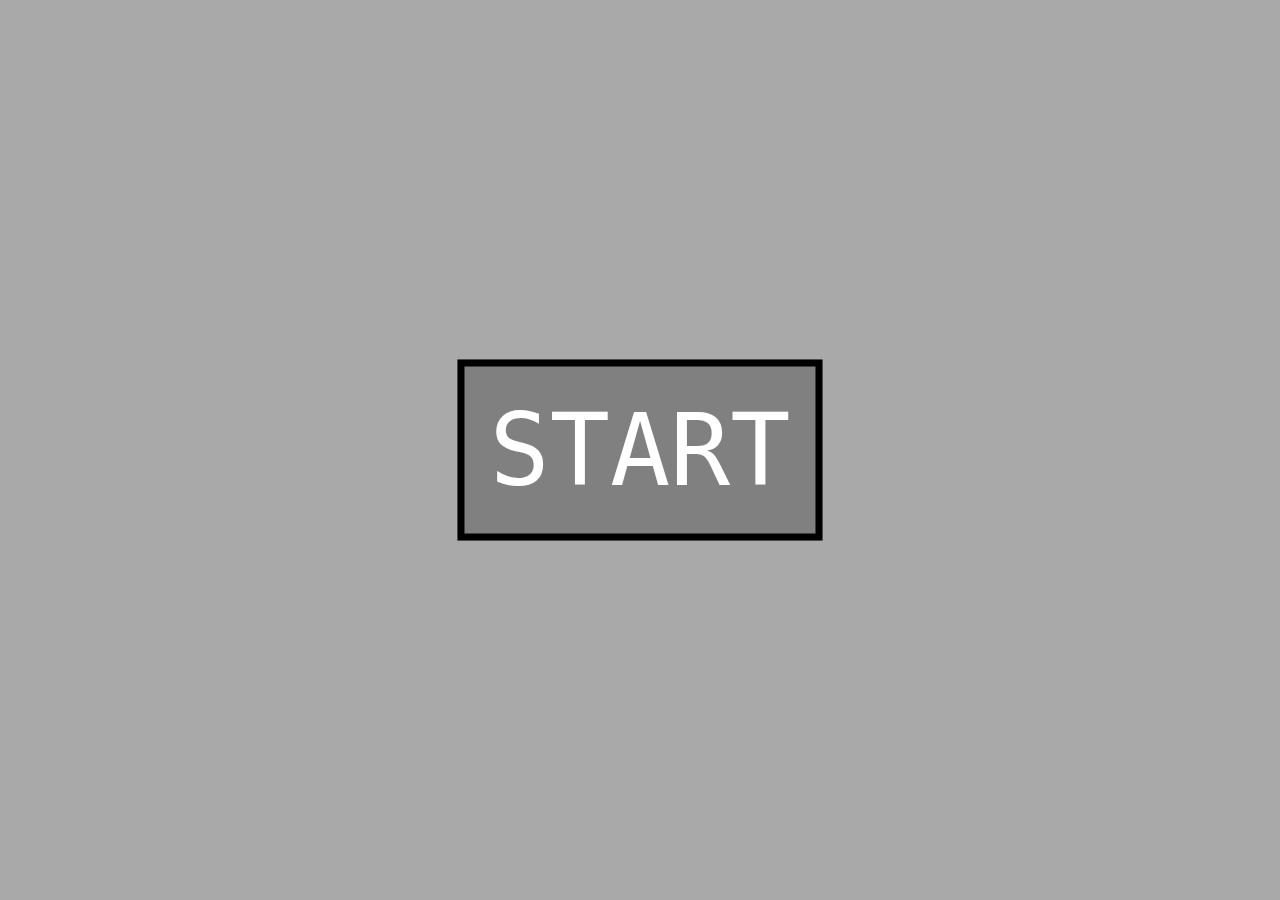
<file: index.html>
<!DOCTYPE html>
<html lang="en">
    <head>
        <!-- META -->
        <meta charset="UTF-8">
        <meta http-equiv="X-UA-Compatible" content="IE=edge">
        <meta name="viewport" content="width=device-width, initial-scale=1.0">
        <link rel="icon" href="icons/icon.ico">  

        <!-- CSS -->
        <link rel="stylesheet" href="/css/main.css">

        <!-- JQUERY-->
        <script src="/js/jquery/jquery-3.6.1.min.js"></script>

        <!-- JS -->
        <script src="/js/main.js"></script>
        <script src="/js/functions.js"></script>

        <title>RPG</title>
    </head>
    <body>
        <div class="center"><button onclick="redirect('/alpha')">START</button></div>
    </body>
</html>
</file>
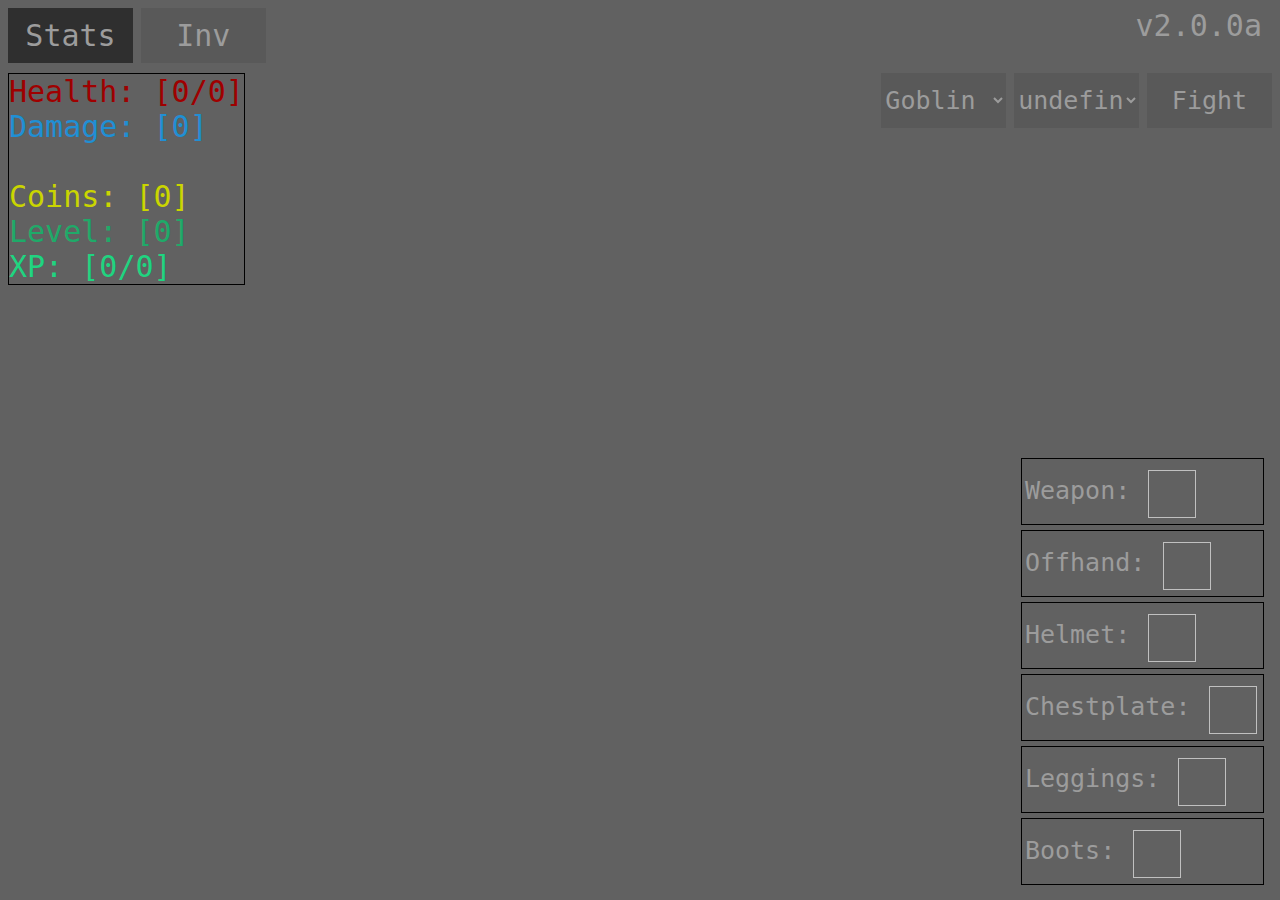
<file: alpha/index.html>
<!DOCTYPE html>
<html lang="en">
    <head>
        <!-- META -->
        <meta charset="UTF-8">
        <meta http-equiv="X-UA-Compatible" content="IE=edge">
        <meta name="viewport" content="width=device-width, initial-scale=1.0">
        <meta name="theme-color">

        <title id="title">RPG - Alpha</title>
        <link rel="icon" href="/icons/icon.ico">


        <!-- JS -->
        <script defer src="/js/alpha.js"></script>
        <script src="/js/functions.js"></script>


        <!-- CSS -->
        <link href="/css/alpha.css" rel="stylesheet">

    </head>

    <body>
        <div class="overlay" id="version">VERSION UNAVAILABLE</div>
        <div class="nav">
            <button class="pagelinks" id="start"onclick="changePage(event, 'stats')">Stats</button>
            <button class="pagelinks" onclick="changePage(event, 'inv')">Inv</button>
        </div>

        <div class="equipped">
            <div class="slot" id="weapon">
                Weapon:
                <img id="img">
            </div>
            <div class="slot" id="offhand">
                Offhand:
                <img id="img">
            </div>
            <div class="slot" id="helmet">
                Helmet:
                <img id="img">
            </div>
            <div class="slot" id="chestplate">
                Chestplate:
                <img id="img">
            </div>
            <div class="slot" id="leggings">
                Leggings:
                <img id="img">
            </div>
            <div class="slot" id="boots">
                Boots:
                <img id="img">
            </div>
        </div>
        

        <div class="page" id="stats">
            <div class="fight">
                <select id="enemy" onchange="updateFight()">
                    <option value="goblin" selected>Goblin</option>
                    <option value="skeleton">Skeleton</option>
                </select>
                <select id="level">
                    <option>undefined</option>
                </select>
                <button id="fight" onclick='fight(document.querySelector(`.fight #enemy`).value, document.querySelector(`.fight #level`).value)'>Fight</button>
                <div id="output"></div>
            </div>
            <div class="stats">
                <div id="health">Health: [<span id="num">0</span>/<span id="maxnum">0</span>]</div>
                <div id="damage">Damage: [<span id="num">0</span>]</div>
                <br>
                <div id="coins">Coins: [<span id="num">0</span>]</div>
                <div id="level">Level: [<span id="num">0</span>]</div>
                <div id="xp">XP: [<span id="num">0</span>/<span id="maxnum">0</span>]</div>
            </div>
            <div class="drops">
                <div id="coins">[+<span id="num">0</span> coins]</div>
                <div id="xp">[+<span id="num">0</span> xp] (x<span id="multi">0</span>)</div>
                <div id="items">[+<span id="name">name</span> to inv]</div>
            </div>
            <div class="center enemy">
                <div class="heading" id="name">NAME</div>
                <div id="health">Health: [<span id="num">0</span>/<span id="maxnum">0</span>]</div>
                <div id="damage">Damage: [<span id="num">0</span>]</div>
                <img width="256px" height="256px" id="image" src="/images/placeholder.png"> 
                <div id="buttons">
                    <button id="attack" onclick="attack()">Attack</button>
                </div>
            </div>
        </div>
        <div class="page" id="inv">
            <div class="inv">

                <div class="group weapons">
                    <div class="heading">Weapons:</div>

                    <div class="item" id="fist">
                        <div id="name">[<span id="text"></span>]</div>
                        <div id="boost">[<span id="text"></span>]</div>
                        <div id="amt">[x<span id="text"></span>]</div>
                        <img width="64px" height="64px" class="centerhori" id="image"/>
                        <button class="centerhori" id="equip">[<span id="text">Equip</span>]</button>
                    </div>
                    
                    <div class="item" id="dagger">
                        <div id="name">[<span id="text"></span>]</div>
                        <div id="boost">[<span id="text"></span>]</div>
                        <div id="amt">[x<span id="text"></span>]</div>
                        <img width="64px" height="64px" class="centerhori" id="image"/>
                        <button class="centerhori" id="equip">[<span id="text">Equip</span>]</button>
                    </div>

                    <div class="item" id="sword">
                        <div id="name">[<span id="text"></span>]</div>
                        <div id="boost">[<span id="text"></span>]</div>
                        <div id="amt">[x<span id="text"></span>]</div>
                        <img width="64px" height="64px" class="centerhori" id="image"/>
                        <button class="centerhori" id="equip">[<span id="text">Equip</span>]</button>
                    </div>

                    <div class="item" id="slime_sword">
                        <div id="name">[<span id="text"></span>]</div>
                        <div id="boost">[<span id="text"></span>]</div>
                        <div id="amt">[x<span id="text"></span>]</div>
                        <img width="64px" height="64px" class="centerhori" id="image"/>
                        <button class="centerhori" id="equip">[<span id="text">Equip</span>]</button>
                    </div>

                </div>


                <div class="group shields">
                    <div class="heading">Shields:</div>

                    <div class="item" id="small_shield">
                        <div id="name">[<span id="text"></span>]</div>
                        <div id="boost">[<span id="text"></span>]</div>
                        <div id="amt">[x<span id="text"></span>]</div>
                        <img width="64px" height="64px" class="centerhori" id="image"/>
                        <button class="centerhori" id="equip">[<span id="text">Equip</span>]</button>
                    </div>
                    
                    <div class="item" id="shield">
                        <div id="name">[<span id="text"></span>]</div>
                        <div id="boost">[<span id="text"></span>]</div>
                        <div id="amt">[x<span id="text"></span>]</div>
                        <img width="64px" height="64px" class="centerhori" id="image"/>
                        <button class="centerhori" id="equip">[<span id="text">Equip</span>]</button>
                    </div>

                    <div class="item" id="xp_shield">
                        <div id="name">[<span id="text"></span>]</div>
                        <div id="boost">[<span id="text"></span>]</div>
                        <div id="amt">[x<span id="text"></span>]</div>
                        <img width="64px" height="64px" class="centerhori" id="image"/>
                        <button class="centerhori" id="equip">[<span id="text">Equip</span>]</button>
                    </div>

                </div>

                <div class="group helmets">
                    <div class="heading">Helmets:</div>

                    <div class="item" id="leather_helmet">
                        <div id="name">[<span id="text"></span>]</div>
                        <div id="boost">[<span id="text"></span>]</div>
                        <div id="amt">[x<span id="text"></span>]</div>
                        <img width="64px" height="64px" class="centerhori" id="image"/>
                        <button class="centerhori" id="equip">[<span id="text">Equip</span>]</button>
                    </div>

                    <div class="item" id="iron_helmet">
                        <div id="name">[<span id="text"></span>]</div>
                        <div id="boost">[<span id="text"></span>]</div>
                        <div id="amt">[x<span id="text"></span>]</div>
                        <img width="64px" height="64px" class="centerhori" id="image"/>
                        <button class="centerhori" id="equip">[<span id="text">Equip</span>]</button>
                    </div>

                </div>

                <div class="group chestplates">
                    <div class="heading">Chestplates:</div>

                    <div class="item" id="leather_chestplate">
                        <div id="name">[<span id="text"></span>]</div>
                        <div id="boost">[<span id="text"></span>]</div>
                        <div id="amt">[x<span id="text"></span>]</div>
                        <img width="64px" height="64px" class="centerhori" id="image"/>
                        <button class="centerhori" id="equip">[<span id="text">Equip</span>]</button>
                    </div>

                </div>

                <div class="group leggings">
                    <div class="heading">Leggings:</div>

                    <div class="item" id="leather_leggings">
                        <div id="name">[<span id="text"></span>]</div>
                        <div id="boost">[<span id="text"></span>]</div>
                        <div id="amt">[x<span id="text"></span>]</div>
                        <img width="64px" height="64px" class="centerhori" id="image"/>
                        <button class="centerhori" id="equip">[<span id="text">Equip</span>]</button>
                    </div>

                </div>

                <div class="group boots">
                    <div class="heading">Boots:</div>

                    <div class="item" id="leather_boots">
                        <div id="name">[<span id="text"></span>]</div>
                        <div id="boost">[<span id="text"></span>]</div>
                        <div id="amt">[x<span id="text"></span>]</div>
                        <img width="64px" height="64px" class="centerhori" id="image"/>
                        <button class="centerhori" id="equip">[<span id="text">Equip</span>]</button>
                    </div>

                </div>

            </div>
        </div>
    </body>
</html>
</file>
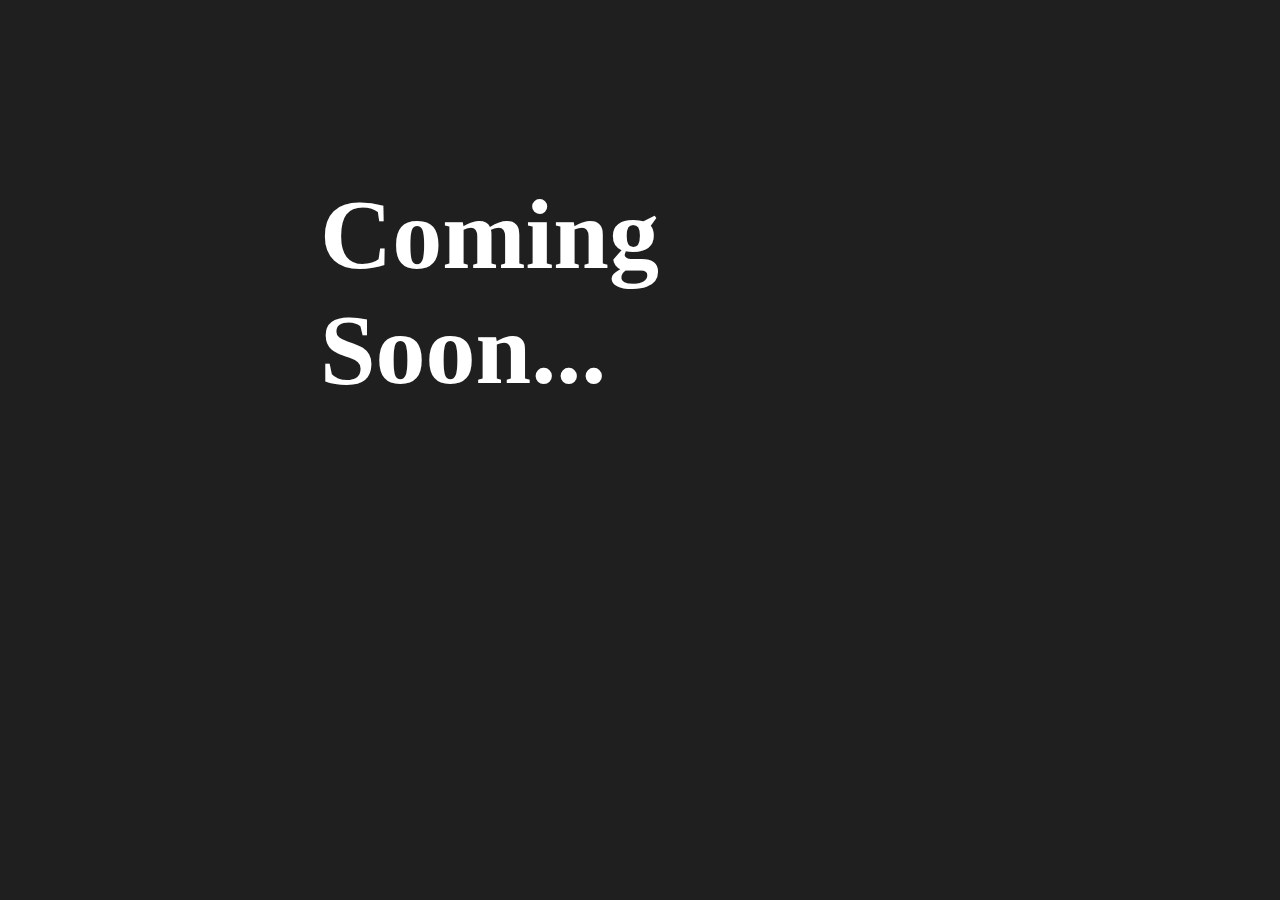
<file: game/index.html>
<!DOCTYPE html>
<html lang="en">
    <head>
        <!-- META -->
        <meta charset="UTF-8">
        <meta http-equiv="X-UA-Compatible" content="IE=edge">
        <meta name="viewport" content="width=device-width, initial-scale=1.0">

        <title id="title">Coming Soon...</title>
        <link rel="icon" href="/icons/icon.ico">

        <!-- CSS -->
        <link href="/css/game.css" rel="stylesheet">

    </head>

    <body>
        <h1 class="center">Coming Soon...</h1>
    </body>
</html>
</file>
<file: css/main.css>
body {
    --color: darkgray;
    background-color: var(--color);
}
.center {
    position: absolute;
    left: 50%;
    top: 50%;
    transform: translate(-50%, -50%);
    padding: 10px;
}
.bottom {
    position: absolute;
    left: 50%;
    top: 95%;
    transform: translate(-50%, -95%);
}

.center button {
    font-family: monospace;
    font-size: 100px;
    color: white;
    background-color: gray;
    border: 7.5px solid black;
    padding: 25px;
}
</file>
<file: css/alpha.css>
:root {
    --textcolor: rgb(156, 156, 156);
}

body {
    --color: rgb(97, 97, 97);
    background-color: var(--color);
    overflow: hidden;
}
body * {
    font-family: monospace;
}
.center {
    border: 1px solid black;
    position: absolute;
    left: 50%;
    top: 50%;
    transform: translate(-50%, -50%);
    padding: 10px;
}
.bottom {
    position: absolute;
    left: 50%;
    top: 95%;
    transform: translate(-50%, -95%);
}

.equipped {
    position: absolute;
    right: 15px;
    bottom: 15px
}


.equipped * {
    padding: 3px;
    margin-top: 5px;
}
.equipped img {
    width: 48px;
    height:48px;
}

.slot {
    color: var(--textcolor);
    font-size: 25px;
    border: 1px solid black;
    margin-right: 1.5px;
}
.slot * {
    display: inline-block;
    vertical-align: middle;
}

.overlay {
    float: right;
    z-index: 10;
    color: var(--textcolor);
    text-align: right;
    font-size: 30px;
    margin: 10px;
    margin-top: 0px;
    
}

.stats {
    border: 1px solid black;
    width: fit-content;
    color: var(--textcolor);
    font-size: 30px;
    margin-bottom: 25px;
}

.drops {
    border: 1px solid black;
    width: fit-content;
    color: var(--textcolor);
    font-size: 30px;
    visibility: hidden;
}

.drops #coins, .stats #coins {
    color: rgb(202, 213, 0);
}

.drops #xp {
    color: rgb(32, 212, 128);
}

.drops #items, .stats #damage, .enemy #damage, .enemy #damage * {
    color: rgb(32, 143, 212);
}

.stats #health, .enemy #health, .enemy #health * {
    color: rgb(159, 0, 0);
}


.stats #level {
    color: rgb(31, 170, 105);
}

.stats #xp {
    color: rgb(32, 212, 128);
}

.enemy {
    text-align: center;
    visibility: hidden;
}

.enemy #image {
    padding: 10px;
}



/* Create an active/current tablink class */
button.active {
    background-color: rgb(47, 47, 47);
}

.fight #output {
    color: var(--textcolor);
    font-size: 20px;
}

.inv {
    padding-left: 10px;
    padding-right: 10px;
    max-height: 90vh;
    max-width: 80vw;
    overflow: auto;
    font-family: monospace;
    -ms-overflow-style: none;  /* IE and Edge */
    scrollbar-width: none;  /* Firefox */
}
.inv::-webkit-scrollbar {
    display: none;
}
  
.inv .group {
    clear: both;
}

.heading {
    font-size: 35px;
    color: var(--textcolor);
    padding-bottom: 10px;
}

.fight {
    float: right;
    text-align: center;
}

.enemy * {
    font-size: 20px;
    color: var(--textcolor);
}
.enemy #name {
    font-size: 25px;
}
button, select {
    color: var(--textcolor);
    width: 125px;
    height: 55px;
    margin-bottom: 10px;
    font-size: 30px;
    background-color: rgb(89, 89, 89);
    border: none;
    outline: none;
    cursor: pointer;
    transition: 0.3s;
}

.fight * {
    font-size: 25px;
}

button:hover, select:hover {
    background-color: rgb(62, 62, 62);
}

.item {
    border: 1px solid black;
    padding: 10px;
    width: 222.5px;
    height: fit-content;
    float: left;
    margin: 10px;
}


.item * {
    text-align: center;
    color:var(--textcolor);
    padding: 5px;
    font-size: 20px;
    white-space: nowrap;
}

.item #name, .item #name * {
    font-size: 20px;
}

.item #equip * {
    font-size: 30px;
    cursor: pointer;
    user-select: none;
    color: var('--textcolor')
}

.item #equip  {
    color: rgb(36, 143, 36);
    font-size: 30px;
    cursor: pointer;
    user-select: none;
    width: fit-content;
}


.item img {
    margin-top: 10px;
    margin-bottom: 10px;
}

.item span {
    padding: 0px;
}

.centerhori {
    display: block;
    border: 1px solid black;
    margin: auto;
}
</file>
<file: css/game.css>
body {
    background-color: rgb(31, 31, 31);
}
.center {
    position: absolute;
    left: 50%;
    top: 25%;
    transform: translate(-50%, -50%);
    font-size: 100px;
    color: white
}
</file>
